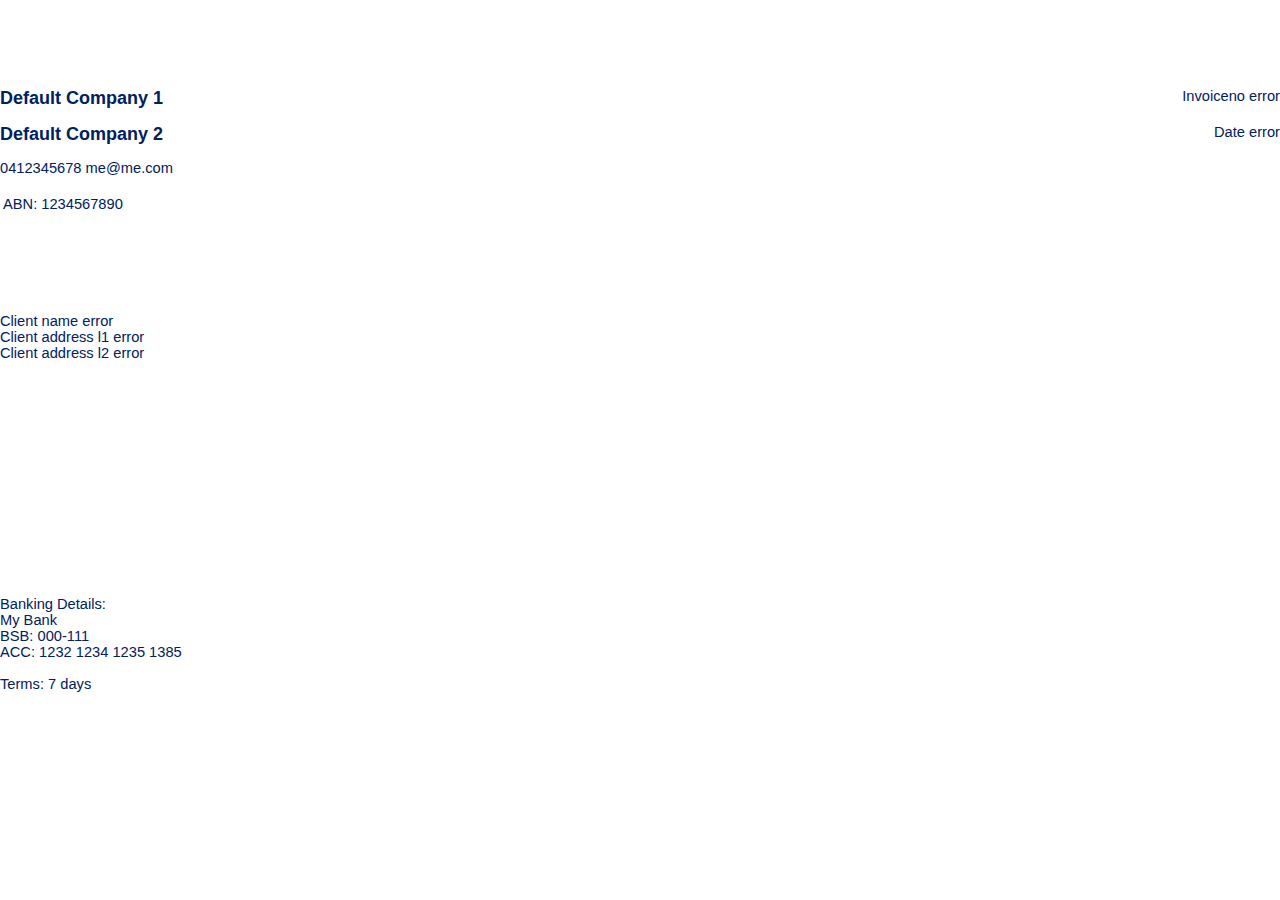
<file: invoice.htm>
<!DOCTYPE html PUBLIC "-//W3C//Dtd HTML 4.0 transitional//EN" ""><HTML ng-app="app"><HEAD>
	 
<META http-equiv="Content-Type" content="text/html; charset=windows-1252">
	 <TITLE>Invoice</TITLE>	 
<STYLE type="text/css">
	<!--
		@page { margin-right: 1.25in; margin-top: 1in; margin-bottom: 1in; width: 7in; font-family: Verdana, Geneva, Tahoma, Helvetica, sans-serif }
		P { margin-bottom: 0.08in; font-family:Verdana, Geneva, Tahoma, Helvetica, sans-serif }
    span {display:inline-block; font-family:Verdana, Geneva, Tahoma, Helvetica, sans-serif}
    
	-->
	</STYLE>
  
  <!--JQUERY-->
        <script src="js/jquery-1.8.3.min.js" type="text/javascript"></script>

                   <script type="text/javascript">
                $(document).bind('mobileinit',function(){
                $.mobile.changePage.defaults.changeHash = false;
               $.mobile.hashListeningEnabled = false;
              $.mobile.pushStateEnabled = false;
            });</script>

             <!-----------JQUERY MOBILE---------------------->
       <script src="js/jquery.mobile-1.4.0.min.js" type="text/javascript"></script> 
  <!-------------------ANGULAR   ---------------------->
        <script src="js/angular.min.js" type="text/javascript"></script>
       <!--ngStorage-->
        <script src="js/ngStorage.min.js" type="text/javascript"></script> 
        <!-- YOUR CONTROL  logic------> 
        <script src="js/invoice.js" type="text/javascript"></script>
    <!--CSS needed to jquery doesn't get mad :/-->
    <link rel="stylesheet" href="css/jquery.mobile.icons-1.4.0.min.css" />
         <link rel="stylesheet" href="css/jquery.mobile.structure-1.4.0.css" />
 </HEAD> 
<BODY   ng-controller="invoiceController" ng-init="loadinvoice()" >



    <br /><br /><br /><br />
<!--COMPANY INFO, INVOICE NUMBER AND DATE-->
<P style="margin-bottom: 0.14in;" id="companylines">

  <font color="#002060" size="4"><b>
      <span id="companyone" style="position:absolute;left:0px">Line1 Error</span>
    </b></font>

      <font color="#002060" size="2" style="font-size: 11pt;">
          <span style="position:absolute;right:0px" id="invoicenumber">Invoiceno error</span>
    </font> <br />
    <br />
    <font color="#002060" size="4">
        <b><span id="companytwo" style="position:absolute;left:0px;">Line2 Error</span></b>
    </font>

    <font color="#002060" size="2" style="font-size: 11pt;">
        <span id="date" style="position:absolute;right:0px">Date error</span>
        </font><br />
        <br />
    <font color="#002060" size="2" style="font-size: 11pt;">
        <span style="position:absolute;left:0px" id="contactdetails">Contact details error</span>
    </font>
    <br /><br />
<font color="#002060" size="2" style="font-size: 11pt;"><span style="position:absolute;left:3px" id="abn">Abn error</span></font> 
<P style="margin-bottom: 0.14in;"><br><br></P>

    <br /><br />

<!--CLIENT NAME, ADDRESS-->
<P style="margin-bottom: 0.14in;"><font color="#002060">
    <font size="2" style="font-size: 11pt;"><span id="clientinfo">Client name error<br>Client address l1 error<br>Client address l2 error</span> </font></font></P>
<P style="margin-bottom: 0.14in;"><br><br></P>
    <br />

    <!--HOURS-->
    
   
         <p style="margin-bottom: 0.14in;text-align:justify" >
             <font color="#002060" size="2" style="font-size: 11pt;">
        <span id="hours">

        </span>
             
        
            
        </font>
        </p>
   
        
<p style="margin-bottom: 0.14in;"><br><br></p>
        <br /><br /><br />

<!--BANKING INFO AND PAYMENT TERMS-->
<P style="margin-bottom: 0.14in;"><font color="#002060"><font size="2" style="font-size: 11pt;">Banking
 Details:<br>
    <span id="bankname">Bank name error</span><br>
    BSB: <span id="bsb">bsb error</span><br>
    ACC: <span id="accountno">account no error</span>
</font></font></P>
<P style="margin-bottom: 0.14in;"><font color="#002060"><font size="2" style="font-size: 11pt;">
  Terms: <span id="terms">terms error</span>
 </font></font></P>

    <span id="timesheet"></span>
 
    
    </BODY></HTML>
</file>
